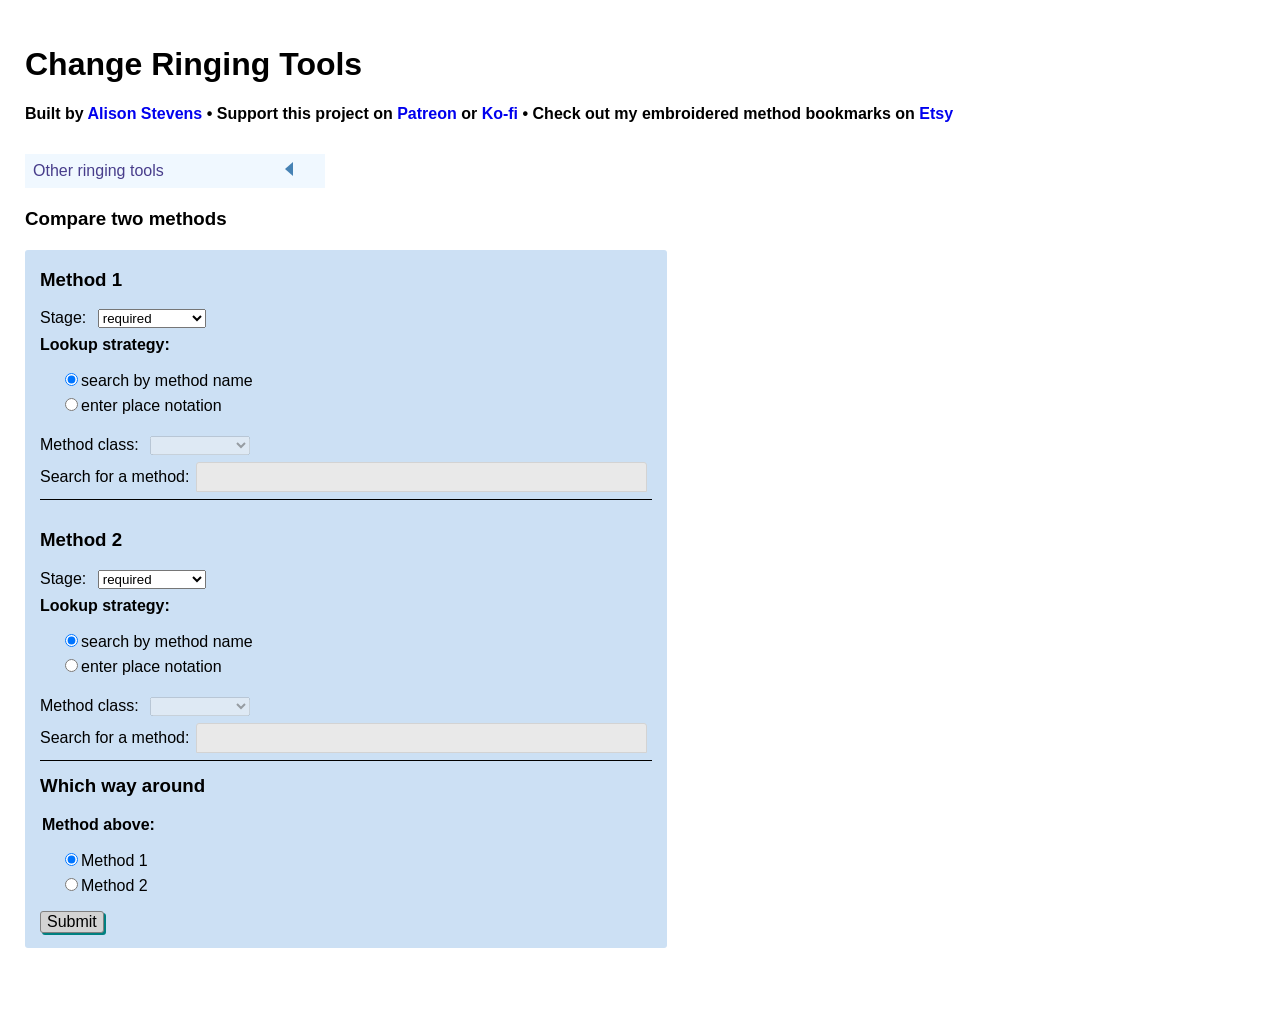
<file: combine.html>
<!DOCTYPE html>
<html lang="en">
  <head>
    <meta charset="UTF-8" />
    <meta http-equiv="X-UA-Compatible" content="IE=edge" />
    <meta name="viewport" content="width=device-width, initial-scale=1.0" />
    <title>Change Ringing Tools</title>
    <link rel="stylesheet" href="style.css" />
    <link rel="icon" 
      type="image/png" 
      href="https://sallyandbobminor.wordpress.com/wp-content/uploads/2025/07/bristol-major-short.png">
    
    
    
  </head>
  <body>
    <header>
      <div>
        <h1>
          Change Ringing Tools
        </h1>
        
        <h4>
          Built by <a href="https://www.alisonnicole.com" target="blank">Alison Stevens</a> • Support this project on <a href="https://www.patreon.com/alisons" target="blank">Patreon</a> or <a href="https://ko-fi.com/alisonstevens" target="blank">Ko-fi</a> • Check out my embroidered method bookmarks on <a href="https://www.etsy.com/shop/RingingEmbroidery" target="blank">Etsy</a>
        </h4>
      </div>
    </header>
    
    <main>
      <div id="nav-options" class="header">
          <div>
            <p>
              Other ringing tools
            </p>
            <div class="arrow"></div>
          </div>
          <ul class="dropdown">
            <li><a href="/callchange">Call change game</a></li>
            <li><a href="/ringle">Ringle: a Wordle-inspired change ringing game</a></li>
            <li><a href="/stedman">Stedman tips and tricks</a></li>
            <li><a href="/court">Court places and Cambridge places</a></li>
            <li><a href="https://towers.changeringing.net">Tower guide</a></li>
            <li><a href="https://www.sallyandbobminor.com" target="blank">Alison's ringing blog</a></li>
          </ul>

      </div>
      
      <h3 class="header">
        Compare two methods
      </h3>
      
     
      
      <form action="/" method="get" autocomplete="off" id="formform">
        <h3>
          Method 1
        </h3>
        <div id="method-info1" class="category method-info">
          
          <div>
            <label for="stage1">
              Stage:
            </label>
            <select id="stage1" name="stage1" required class="stage">
              <option value disabled selected>required</option>
              <option value="4">4 - Minimus</option>
              <option value="5">5 - Doubles</option>
              <option value="6">6 - Minor</option>
              <option value="7">7 - Triples</option>
              <option value="8">8 - Major</option>
              <option value="9">9 - Caters</option>
              <option value="10">10 - Royal</option>
              <option value="11">11 - Cinques</option>
              <option value="12">12 - Maximus</option>
              <option value="13">13 - Sextuples</option>
              <option value="14">14 - Fourteen</option>
              <option value="15">15 - Septuples</option>
              <option value="16">16 - Sixteen</option>
            </select>
          </div>
          <div>
            <fieldset class="borderless" id="lookupstrat1" class="lookupstrat">
              <p class="bold">
                Lookup strategy:
              </p>
              <ul>
                <li><label><input type="radio" name="lookup1" value="name" checked />search by method name</label></li>
                <li><label><input type="radio" name="lookup1" value="pn" />enter place notation</label></li>
                <!--<li><label><input type="radio" name="lookup" value="complib" />enter complib id</label></li>-->
              </ul>
            </fieldset>
          </div>
          
          
          <div class="searchstrategy searchstrategy1" id="searchbyname1">
            <div>
              <label for="methodClass1">
                Method class:
              </label>
              <select id="methodClass1" name="methodClass1" class="methodClass" disabled >
              </select>
            </div>
            <div class="flex methodSearch" id="methodSearch1">
              <label for="methodName1">
                Search for a method:
              </label>
              <div>
                <input type="text" id="methodName1" name="methodName1" class="methodName" autocomplete="off" disabled />
                <ul id="methodList1" class="methodList">
                </ul>
              </div>
            </div>
          </div>

          <div class="searchstrategy searchstrategy1 hidden" id="searchbypn1">
            <div class="flex">
              <label for="placeNotation1">
                Place notation:
              </label>
              <input type="text" id="placeNotation1" name="placeNotation1" class="placeNotation" minlength="1" autocomplete="off" disabled />
            </div>
            <div class="errors" id="pnerrors1">
              
            </div>
          </div>
          
        </div>
        <div class="line"></div>
        <h3>
          Method 2
        </h3>
        <div id="method-info2" class="category method-info">
          
          <div>
            <label for="stage2">
              Stage:
            </label>
            <select id="stage2" name="stage2" required class="stage">
              <option value disabled selected>required</option>
              <option value="4">4 - Minimus</option>
              <option value="5">5 - Doubles</option>
              <option value="6">6 - Minor</option>
              <option value="7">7 - Triples</option>
              <option value="8">8 - Major</option>
              <option value="9">9 - Caters</option>
              <option value="10">10 - Royal</option>
              <option value="11">11 - Cinques</option>
              <option value="12">12 - Maximus</option>
              <option value="13">13 - Sextuples</option>
              <option value="14">14 - Fourteen</option>
              <option value="15">15 - Septuples</option>
              <option value="16">16 - Sixteen</option>
            </select>
          </div>
          <div>
            <fieldset class="borderless" id="lookupstrat2" class="lookupstrat">
              <p class="bold">
                Lookup strategy:
              </p>
              <ul>
                <li><label><input type="radio" name="lookup2" value="name" checked />search by method name</label></li>
                <li><label><input type="radio" name="lookup2" value="pn" />enter place notation</label></li>
                <!--<li><label><input type="radio" name="lookup" value="complib" />enter complib id</label></li>-->
              </ul>
            </fieldset>
          </div>
          
          
          <div class="searchstrategy searchstrategy2" id="searchbyname2">
            <div>
              <label for="methodClass2">
                Method class:
              </label>
              <select id="methodClass2" name="methodClass2" class="methodClass" disabled >
              </select>
            </div>
            <div class="flex methodSearch" id="methodSearch2">
              <label for="methodName2">
                Search for a method:
              </label>
              <div>
                <input type="text" id="methodName2" name="methodName2" class="methodName" autocomplete="off" disabled />
                <ul id="methodList2" class="methodList">
                </ul>
              </div>
            </div>
          </div>

          <div class="searchstrategy searchstrategy2 hidden" id="searchbypn2">
            <div class="flex">
              <label for="placeNotation2">
                Place notation:
              </label>
              <input type="text" id="placeNotation2" name="placeNotation2" class="placeNotation" minlength="1" autocomplete="off" disabled />
            </div>
            <div class="errors" id="pnerrors2">
              
            </div>
          </div>
          
        </div>
        <div class="line"></div>
        <div id="gridopts" class="type">
          <h3>
            Which way around
          </h3>
          <fieldset class="borderless" id="methodabove">
            <legend class="bold">
              Method above:
            </legend>
            <ul>
              <li><label for="method1above"><input type="radio" name="methodabove" value="one" id="method1above" checked />Method 1</label></li>
              <li><label for="method2above"><input type="radio" name="methodabove" value="two" id="method2above" />Method 2</label></li>
            </ul>
          </fieldset>
          
          
          
                
        </div>
        <button type="button" id="submit">Submit</button>
      </form>
      <div id="container">
        
      </div>
    </main>
    
    <script
  src="https://code.jquery.com/jquery-3.6.0.min.js"
  integrity="sha256-/xUj+3OJU5yExlq6GSYGSHk7tPXikynS7ogEvDej/m4="
  crossorigin="anonymous"></script>
    <script src="jquery.svg.js"></script>
    <script src="jquery.svgdom.js"></script>
    <script src="combine.js"></script>
  </body>
</html>
</file>
<file: style.css>
*,
*:before,
*:after {
  box-sizing: border-box;
}

@media screen {
  
  body {
    font-family: helvetica, arial, sans-serif;
    margin: 25px;
  }
  
  a {
    text-decoration: none;
  }
  
  button {
    font-size: 16px;
    border-radius: 3px;
    background-color: lightgrey;
    border: 1px solid grey;
    box-shadow: 2px 2px teal;
    cursor: pointer;
    align-self: flex-start;
  }
  button:hover {
    background-color: #eeeeee;
  }
  button:active {
    box-shadow: none;
  }
  
  button a {
    text-decoration: none;
    color: black;
  }
  
  header {
    display: flex;
    margin-bottom: 10px;
  }

  fieldset.borderless {
    border: 0;
    padding: 0;
    margin: 0;
  }
  
  form {
    margin-top: 20px;
    margin-bottom: 25px;
    padding: 0 15px 15px 15px;
    background-color: rgb(204, 224, 244);
    display: flex;
    flex-flow: column;
    width: 100%;
    max-width: 642px;
    border-radius: 3px;
    position: relative;
  }
  
  h1 {
    font-weight: bold;
    color: black;
    margin-bottom: 10px;
  }
  
  input {
    /*margin-bottom: 10px;*/
    padding: 5px;
    border: 1px solid lightgrey;
    border-radius: 3px;
    font-size: 16px;
  }
  input:disabled {
    background-color: #e9e9e9;
  }
  
  label {
    margin-right: 7px;
  }
  
  li {
    position: relative;
    z-index: 2;
    margin-bottom: 5px;
  }
  
  p {
    max-width: 600px;
    margin: 8px 0;
  }
  
  span {
    margin-right: 10px;
    display: inline-block;
  }
  
  ul {
    list-style-type: none;
    padding-left: 20px;
  }
  
  .bold {
    font-weight: bold;
  }
  
  .disabled {
    color: lightsteelblue;
  }
  
  .hidden.category, .hidden {
    display: none;
  }

  div.line {
    width: 100%;
    height: 1px;
    background-color: black;
    margin-bottom: 10px;
  }
  
  div.errors {
    color: red;
  }

  /* nav styling */
  #nav-options {
    background-color: aliceblue;
    color: darkslateblue;
    max-width: 300px;
    margin-bottom: 20px;
  }

  #nav-options p {
    width: 80%;
    margin: 8px 8px;
    display: inline-block;
  }
  #nav-options li a {
    color: darkslateblue;
    text-decoration: none;
  }

  #nav-options ul {
    margin-top: 0;
    padding-bottom: 8px;
    display: none;
  }

  .arrow {
    width: 0;
    height: 0;
    border-top: 7px solid transparent;
    border-bottom: 7px solid transparent;
    border-right: 8px solid steelblue;
    margin-right: 8px;
    margin-top: 8px;
    display: inline-block;
    transition: transform 600ms ease;
  }

  .rotate {
    transform: rotate(-90deg);
  }
  
  /* FORM STYLING */
  
  div.flex {
    display: flex;
    flex-flow: row wrap;
    align-items: center;
  }

  div.input, ul.row {
    display: flex;
    flex-flow: row wrap;
    margin-bottom: 7px;
    align-items: center;
  }

  div.searchstrategy {
    padding-top: 5px;
  }
  
  div.searchstrategy > div, div.gridtype > div {
    margin-bottom: 7px;
  }
  
  /* method info */
  
  select.methodClass {
    width: 100px;
  }
  
  input.placeNotation {
    flex: 1 335px;
  }
  
  div.methodSearch div {
    position: relative;
    flex: 1 335px;
  }
  
  input.methodName {
    width: 99%;
    border-radius: 3px 3px 0 0;
  }
  
  ul.methodList {
    margin-left: 1px;
    padding-left: 0;
    width: 98.5%;
    /*border: 1px solid black;*/
    position: absolute;
    top: 15px;
    background-color: aliceblue;
    border-radius: 0 0 5px 5px;
    /*z-index: 3;*/
  }
  
  ul.methodList li {
    display: none;
    padding-left: 10px;
    padding-bottom: 5px;
    margin-bottom: 0;
    width: 100%;
    z-index: 4;
    background-color: aliceblue;
  }
  
  ul.methodList li:last-child {
    border-radius: 0 0 5px 5px;
  }
  
  ul.methodList li:hover {
    background-color: lightsteelblue;
  }
  
  ul.methodList li.selected {
    background-color: lightsteelblue;
  }

  div.type h3 {
    margin-top: 4px;
  }
}

@media print {
  header {
    display: none;
  }

  body {
    font-family: helvetica, arial, sans-serif;
    margin: 25px;
  }

  form {
    display: none;
  }

  svg.contain {
    width: 25%;
    height: auto;
    break-inside: avoid-page;
    margin-bottom: 40px;
  }
  
  div.grid-container {
    display: inline-block;
  }
  
  div.grid {
    float: left;
  /*height: 850px;*/
  }
  
  
  div.pageN {
    margin-top: 100px;
  }
  
  
  svg svg {
    width: 16.6%;
  }
  
  footer {
    display: none;
  }
}
</file>
